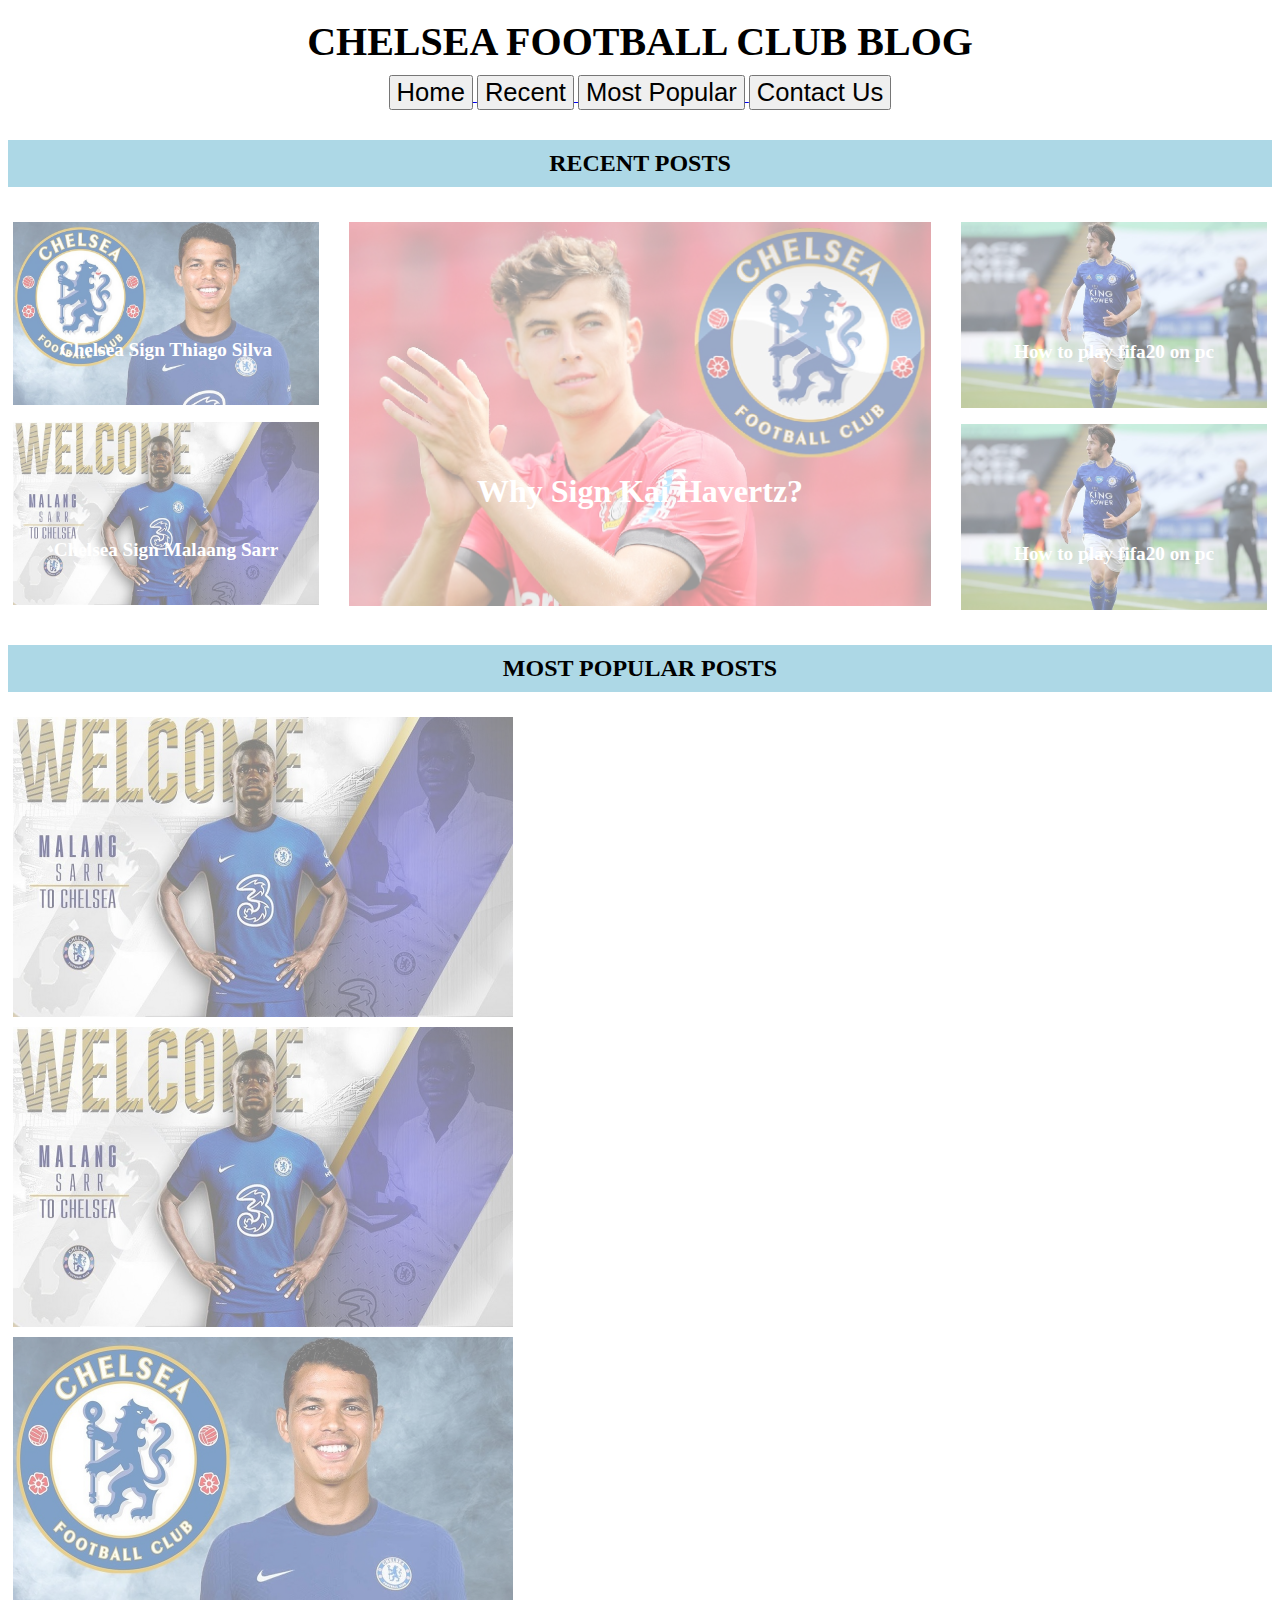
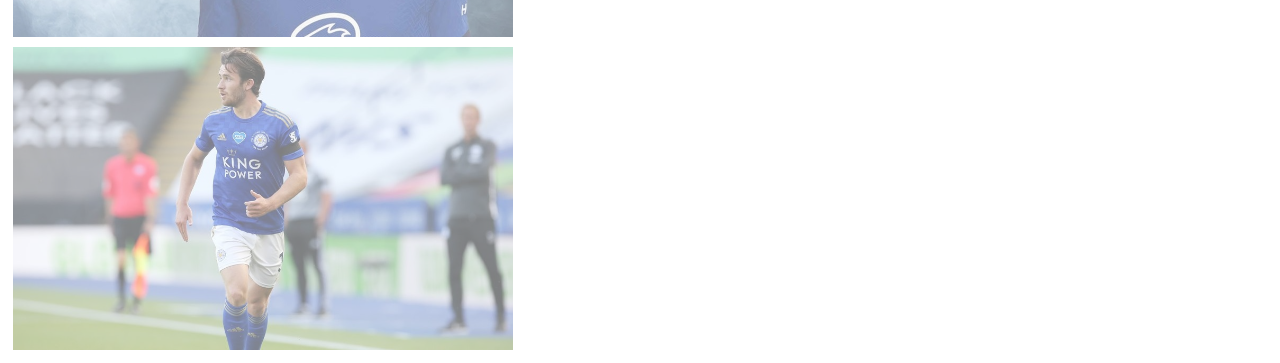
<file: index.html>
<!DOCTYPE html>
<html>
   <head>
      <meta charset="UTF-8" />
      <meta name="viewport" content="width=device-width, initial-scale=1.0" />
      <link rel="stylesheet" href="css/style.css" />
      <title>Sports Blog</title>
   </head>
   <body>
      <div class="container">
         <!--          Header Section with navigation links -->
         <header class="navbar">
            <h1 id="logo-text">Chelsea Football club Blog</h1>
            <nav class="nav-links">
               <a href="index.html">
               <button>Home</button>
               </a>
               <a href="pages/blog.html">
               <button>Recent</button>
               </a>
               <a href="pages/blog.html">
               <button>Most Popular</button>
               </a>
               <a href="pages/blog.html">
               <button>Contact Us</button>
               </a>
            </nav>
         </header>
         <!--        First Row with 4 columns -->
         <div class="long-row">
            <h2>Recent Posts</h2>
         </div>
         <!--        Left Side blog posts  -->
         <section class="left-posts">
            <div class="img-container side-post">
               <a href="pages/blog.html">
                  <img class="responsive" src="images/silva.jpg" alt="havertz signing"/>
                  <h3 class="img-text">Chelsea Sign Thiago Silva</h3>
               </a>
            </div>
            <div class="img-container">
               <a href="pages/blog.html">
                  <img class="responsive" src="images/sarr.jpg" alt="havertz signing"/>
                  <h3 class="img-text">Chelsea Sign Malaang Sarr</h3>
               </a>
            </div>
         </section>
         <!-- Main Blogpost covering 2 columns -->
         <section class="main-post">
            <div class="img-container">
               <a href="pages/blog.html">
                  <img class="img-main" src="images/main.jpg" alt="havertz signing"/>
                  <h3 id="main-img-text" class="img-text">
                     Why Sign Kai Havertz?
                  </h3>
               </a>
            </div>
         </section>
         <!-- Right Side blog posts -->
         <section class="right-posts">
            <div class="img-container side-post">
               <a href="pages/blog.html">
                  <img class="responsive" src="images/blog1.jpg" alt="havertz signing"/>
                  <h3 class="img-text">How to play fifa20 on pc</h3>
               </a>
            </div>
            <div class="img-container">
               <a href="pages/blog.html">
                  <img class="responsive" src="images/blog1.jpg" alt="havertz signing"/>
                  <h3 class="img-text">How to play fifa20 on pc</h3>
               </a>
            </div>
         </section>
         <section class="bottom-posts">
            <!-- Bootm Blog posts -->
            <h2>Most Popular Posts</h2>
            <div id="nested-row">
               <div class="img-container flex-class">
                  <img class="responsive" src="images/sarr.jpg" alt="havertz signing"/>
                  <h3 class="img-text">Kai Havertz</h3>
               </div>
               <div class="img-container flex-class">
                  <img
                     class="responsive img-line"
                     src="images/sarr.jpg"
                     />
                  <h3 class="img-text">Thiago Silva</h3>
               </div>
               <div class="img-container flex-class">
                  <img class="responsive" src="images/silva.jpg" alt="havertz signing"/>
                  <h3 class="img-text">Malaang Sarr</h3>
               </div>
               <div class="img-container flex-class">
                  <img class="responsive" src="images/blog1.jpg" alt="havertz signing"/>
                  <h3 class="img-text">Timo Werner</h3>
               </div>
            </div>
         </section>
      </div>
   </body>
</html>
</file>
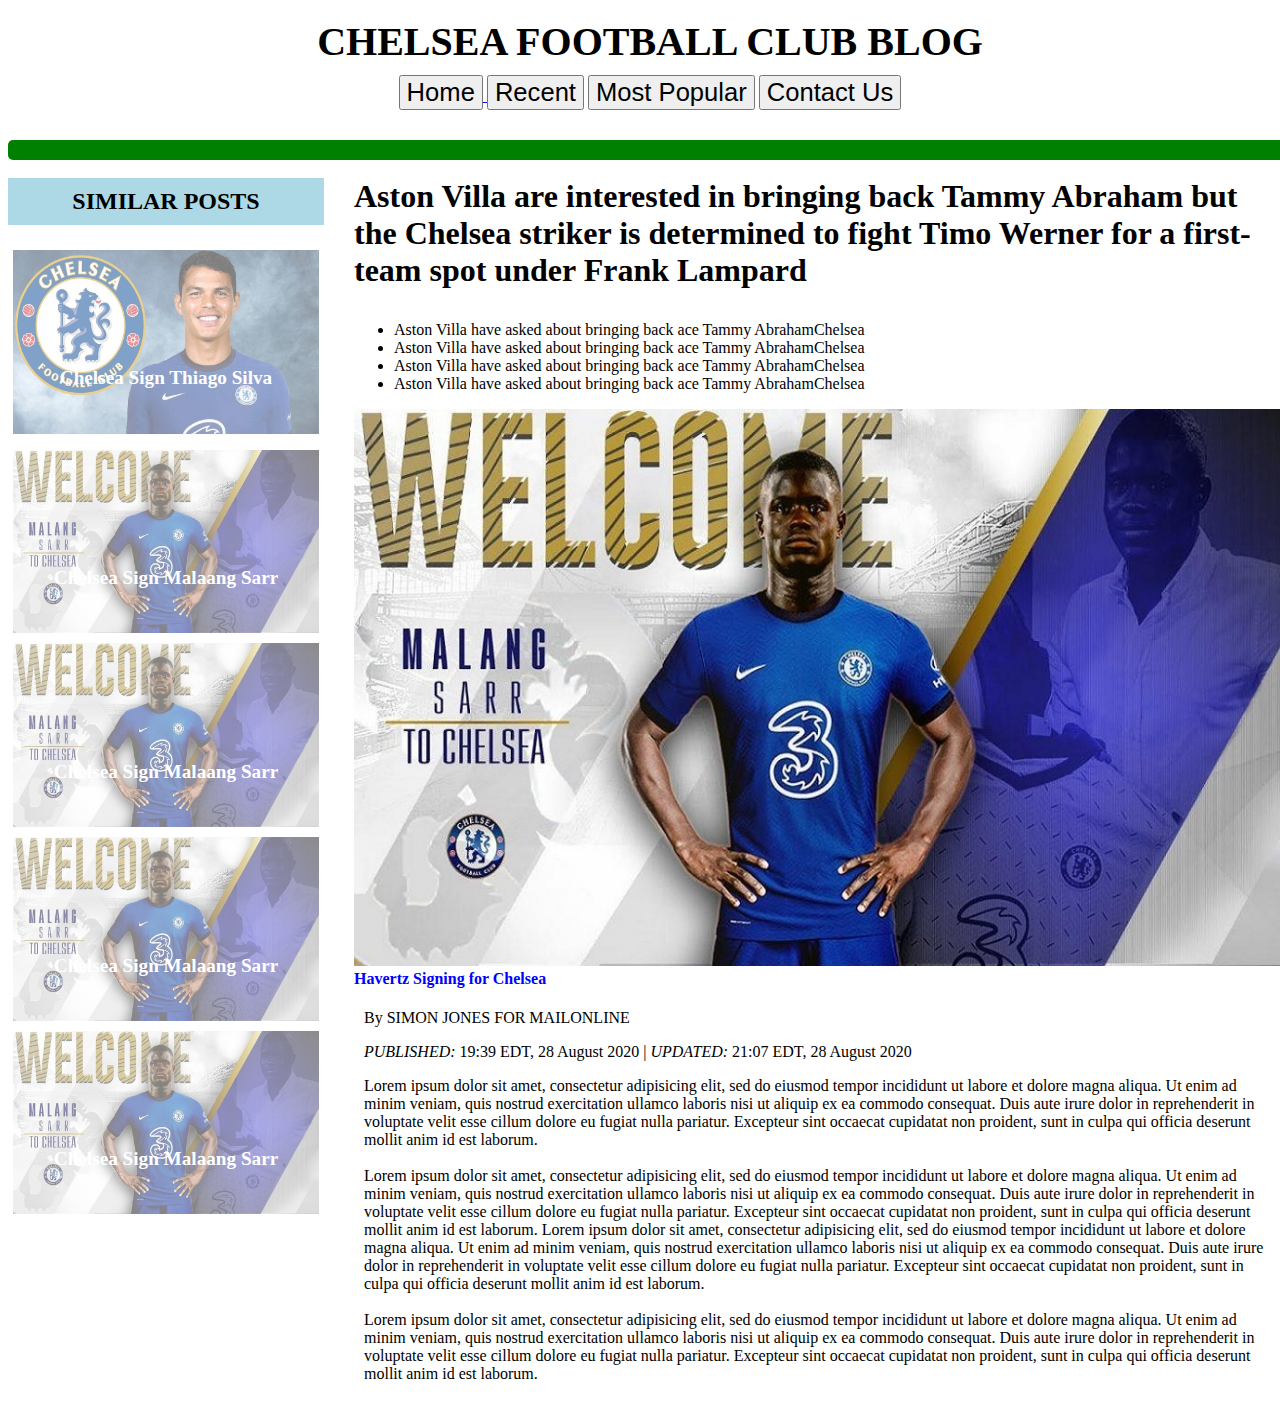
<file: pages/blog.html>
<!DOCTYPE html>
<html>
   <head>
      <meta charset="UTF-8" />
      <meta name="viewport" content="width=device-width, initial-scale=1.0" />
      <link rel="stylesheet" href="../css/blog.css" />
      <title>Havertz to Chelsea</title>
   </head>
   <body>
      <div id="container">
         <!--          Header Section with navigation links -->
         <header class="navbar">
            <h1>Chelsea Football club Blog</h1>
            <nav class="nav-links">
               <a href="../index.html">
                  <button>Home</button>
               </a>
               <button>Recent</button>
               <button>Most Popular</button>
               <button>Contact Us</button>
            </nav>
            <hr>
            </header>
            <!--  Left Side blog posts -->
            <section class="left-posts">
               <h2 id="sidebar-heading">Similar Posts</h2>
               <div id="nested-row">
                  <div class="img-container side-post">
                     <a href="blog.html">
                        <img class="responsive" src="../images/silva.jpg" alt="havertz signing"/>
                        <h3 class="img-text">Chelsea Sign Thiago Silva</h3>
                     </a>
                  </div>
                  <div class="img-container">
                     <a href="blog.html">
                        <img class="responsive" src="../images/sarr.jpg" alt="havertz signing"/>
                        <h3 class="img-text">Chelsea Sign Malaang Sarr</h3>
                     </a>
                  </div>
                  <div class="img-container">
                     <a href="blog.html">
                        <img class="responsive" src="../images/sarr.jpg" alt="havertz signing"/>
                        <h3 class="img-text">Chelsea Sign Malaang Sarr</h3>
                     </a>
                  </div>
                  <div class="img-container">
                     <a href="blog.html">
                        <img class="responsive" src="../images/sarr.jpg" alt="havertz signing"/>
                        <h3 class="img-text">Chelsea Sign Malaang Sarr</h3>
                     </a>
                  </div>
                  <div class="img-container">
                     <a href="blog.html">
                        <img class="responsive" src="../images/sarr.jpg" alt="havertz signing"/>
                        <h3 class="img-text">Chelsea Sign Malaang Sarr</h3>
                     </a>
                  </div>
               </div>
            </section>
            <!--     Main Individual Blog post -->
            <main id="blog-post" class="main-post">
               <h3>Aston Villa are interested in bringing back Tammy Abraham but the Chelsea striker is determined to fight Timo Werner for a first-team spot under Frank Lampard</h3>
               <ul>
                  <li>Aston Villa have asked about bringing back ace Tammy AbrahamChelsea </li>
                  <li>Aston Villa have asked about bringing back ace Tammy AbrahamChelsea </li>
                  <li>Aston Villa have asked about bringing back ace Tammy AbrahamChelsea </li>
                  <li>Aston Villa have asked about bringing back ace Tammy AbrahamChelsea </li>
               </ul>
               <figure>
                  <img id="post-img" src="../images/sarr.jpg" alt="havertz signing"/>
                  <figcaption class="fig-caption">Havertz Signing for Chelsea</figcaption>
               </figure>
               <article class="segment">
                  <p>By SIMON JONES FOR MAILONLINE</p>
                  <p>
                     <em>PUBLISHED:</em> 19:39 EDT, 28 August 2020 |
                     <em>UPDATED:</em> 21:07 EDT, 28 August 2020
                  </p>
                  <p>
                  Lorem ipsum dolor sit amet, consectetur adipisicing elit, sed do eiusmod
                  tempor incididunt ut labore et dolore magna aliqua. Ut enim ad minim veniam,
                  quis nostrud exercitation ullamco laboris nisi ut aliquip ex ea commodo
                  consequat. Duis aute irure dolor in reprehenderit in voluptate velit esse
                  cillum dolore eu fugiat nulla pariatur. Excepteur sint occaecat cupidatat non
                  proident, sunt in culpa qui officia deserunt mollit anim id est laborum.

                     <br>
                        <br>
                  Lorem ipsum dolor sit amet, consectetur adipisicing elit, sed do eiusmod
                  tempor incididunt ut labore et dolore magna aliqua. Ut enim ad minim veniam,
                  quis nostrud exercitation ullamco laboris nisi ut aliquip ex ea commodo
                  consequat. Duis aute irure dolor in reprehenderit in voluptate velit esse
                  cillum dolore eu fugiat nulla pariatur. Excepteur sint occaecat cupidatat non
                  proident, sunt in culpa qui officia deserunt mollit anim id est laborum.
                  Lorem ipsum dolor sit amet, consectetur adipisicing elit, sed do eiusmod
                  tempor incididunt ut labore et dolore magna aliqua. Ut enim ad minim veniam,
                  quis nostrud exercitation ullamco laboris nisi ut aliquip ex ea commodo
                  consequat. Duis aute irure dolor in reprehenderit in voluptate velit esse
                  cillum dolore eu fugiat nulla pariatur. Excepteur sint occaecat cupidatat non
                  proident, sunt in culpa qui officia deserunt mollit anim id est laborum.

                           <br>
                              <br>
                  Lorem ipsum dolor sit amet, consectetur adipisicing elit, sed do eiusmod
                  tempor incididunt ut labore et dolore magna aliqua. Ut enim ad minim veniam,
                  quis nostrud exercitation ullamco laboris nisi ut aliquip ex ea commodo
                  consequat. Duis aute irure dolor in reprehenderit in voluptate velit esse
                  cillum dolore eu fugiat nulla pariatur. Excepteur sint occaecat cupidatat non
                  proident, sunt in culpa qui officia deserunt mollit anim id est laborum.

                              </p>
                           </article>
                        </main>
                     </div>
                  </body>
               </html>
</file>
<file: css/style.css>
@import "grid.css";
@import "blog-post.css";
@import "media-queries.css";
 body {
  min-width: 399px;
}
/*------Header Section-----*/

h1 {
  text-transform: uppercase;
  font-size: 2.5rem;
  text-align: center;
  margin: 10px auto;
}
button {
  font-size: 2.0vw;
}
.nav-links {
  text-align: center;
  margin: 0;
}
/*------Header Section-----*/

h2 {
  background-color: lightblue;
  text-align: center;
  text-transform: uppercase;
  font-size: 1.5rem;
  padding: 10px 0;
}
.side-post {
  margin-bottom: 2%;
}
</file>
<file: css/blog.css>
@import "../css/style.css";

/*------CSS Grid Setup------*/

#container {
  display: grid;
  grid-template-columns: 25% 75%;
  grid-template-rows: auto;
  grid-column-gap: 20px;
  grid-row-gap: 10px;
  grid-template-areas: "header header""left main";
}
/*------CSS Grid Setup------*/

hr {
  margin-top: 30px;
  border: 10px solid green;
  border-radius: 5px;
  width: 100%;
}
#post-img {
  width: 100%;
  height: auto;
  border: none;
}
h3 {
  font-size: 2rem;
  margin-top: 0;
}
#sidebar-heading {
  margin-top: 0;
}
.segment {
  padding: 5px 10px;
}
figure {
  margin: 0 0;
  padding: 0 0;
}
.fig-caption {
  font-weight: bold;
  color: blue;
}
#blog-post {
  padding: 0 10px;
}
@media(min-width:399px) and (max-width:699px) {
  #container {
    display: grid;
    grid-template-columns: 50% 50%;
    grid-column-gap: 10px;
    grid-template-areas: "header header""main main""left left";
  }
  #sidebar-heading {
    font-size: 1.5rem;
  }
  #nested-row {
    display: grid;
    grid-template-columns: 50% 50%;
    grid-column-gap: 10px;
  }
}
</file>
